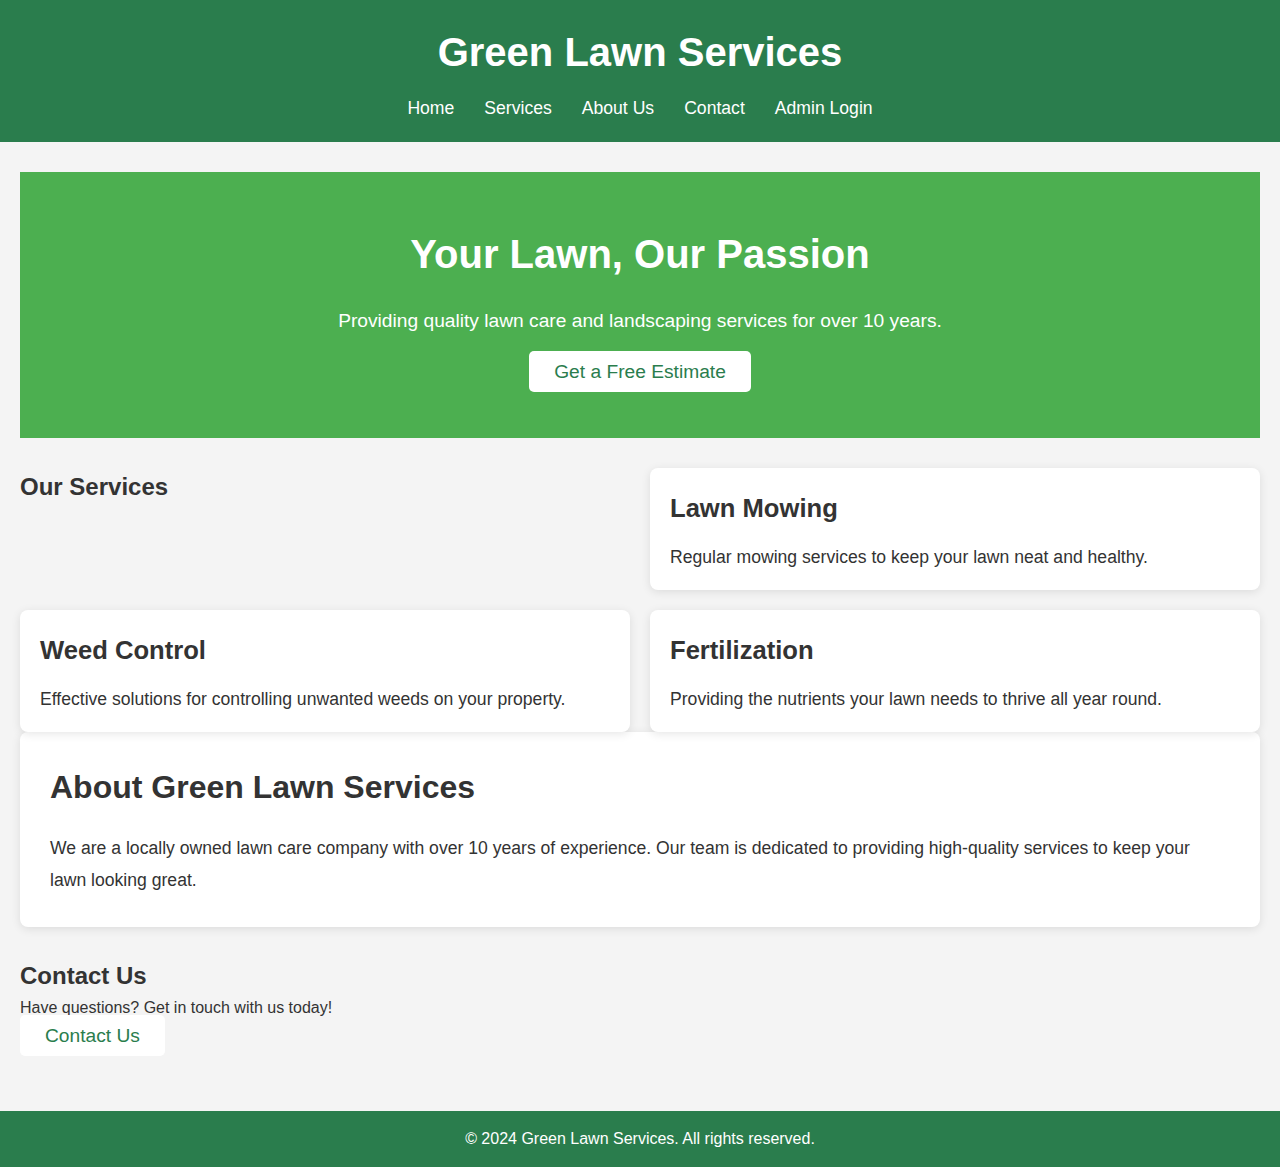
<file: index.html>
<!DOCTYPE html>
<html lang="en">
<head>
    <meta charset="UTF-8">
    <meta name="viewport" content="width=device-width, initial-scale=1.0">
    <title>Green Lawn Services</title>
    <link rel="stylesheet" href="styles.css">
</head>
<body>
    <header>
        <div class="logo">
            <h1>Green Lawn Services</h1>
        </div>
        <nav>
            <ul>
                <li><a href="#home">Home</a></li>
                <li><a href="#services">Services</a></li>
                <li><a href="#about">About Us</a></li>
                <li><a href="#contact">Contact</a></li>
                <!-- Link to Admin Login Page -->
                <li><a href="admin-login.html" class="login-btn">Admin Login</a></li>
            </ul>
        </nav>
    </header>

    <main>
        <!-- Hero Section -->
        <section class="hero">
            <h2>Your Lawn, Our Passion</h2>
            <p>Providing quality lawn care and landscaping services for over 10 years.</p>
            <a href="contact.html" class="cta-button">Get a Free Estimate</a>
        </section>

        <!-- Services Section -->
        <section class="services" id="services">
            <h2>Our Services</h2>
            <div class="service-item">
                <h3>Lawn Mowing</h3>
                <p>Regular mowing services to keep your lawn neat and healthy.</p>
            </div>
            <div class="service-item">
                <h3>Weed Control</h3>
                <p>Effective solutions for controlling unwanted weeds on your property.</p>
            </div>
            <div class="service-item">
                <h3>Fertilization</h3>
                <p>Providing the nutrients your lawn needs to thrive all year round.</p>
            </div>
        </section>

        <!-- About Us Section -->
        <section class="about" id="about">
            <h2>About Green Lawn Services</h2>
            <p>We are a locally owned lawn care company with over 10 years of experience. Our team is dedicated to providing high-quality services to keep your lawn looking great.</p>
        </section>

        <!-- Contact Section -->
        <section class="contact" id="contact">
            <h2>Contact Us</h2>
            <p>Have questions? Get in touch with us today!</p>
            <a href="contact.html" class="cta-button">Contact Us</a>
        </section>
    </main>

    <footer>
        <p>&copy; 2024 Green Lawn Services. All rights reserved.</p>
    </footer>
</body>
</html>
</file>
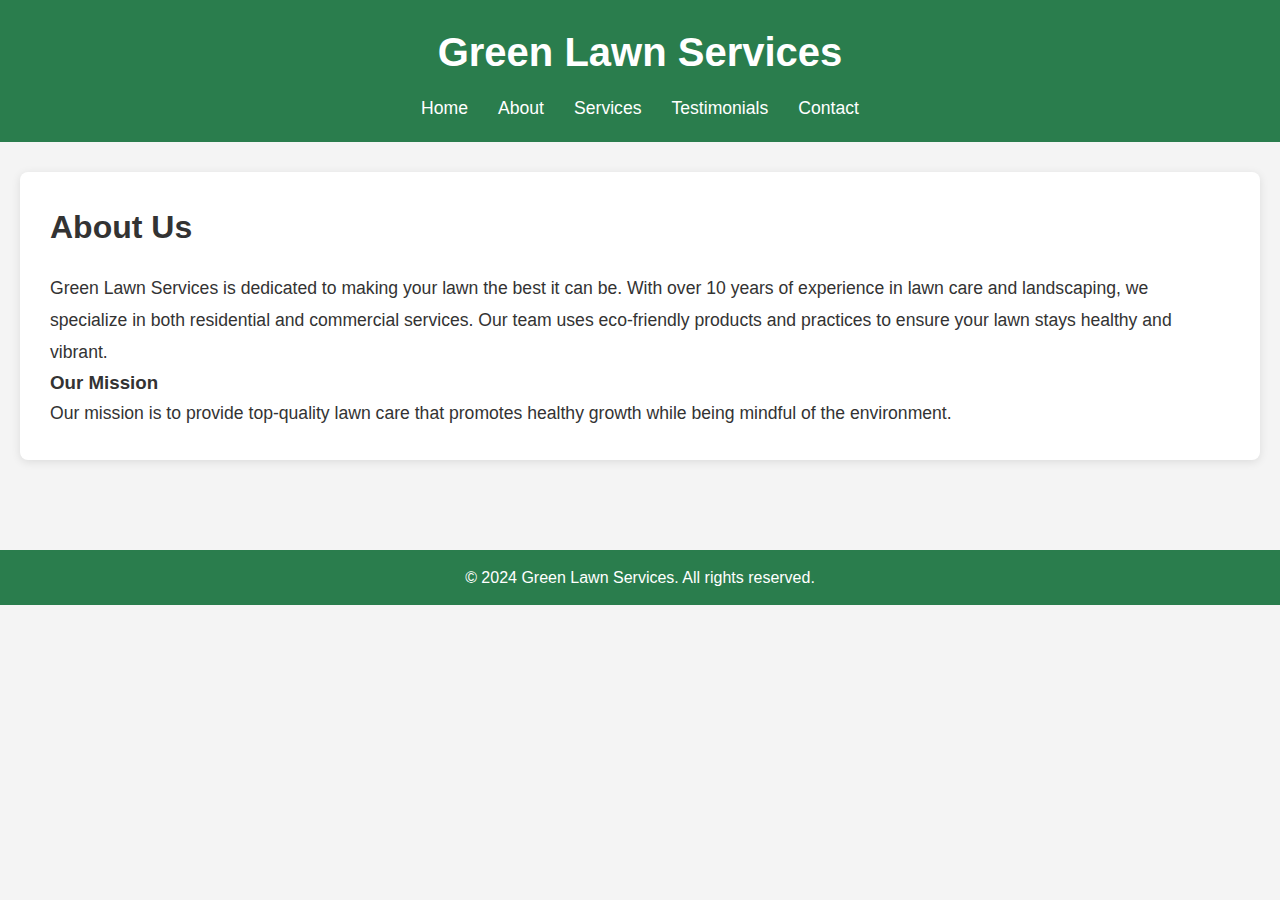
<file: about.html>
<!DOCTYPE html>
<html lang="en">
<head>
    <meta charset="UTF-8">
    <meta name="viewport" content="width=device-width, initial-scale=1.0">
    <title>About Us - Green Lawn Services</title>
    <link rel="stylesheet" href="styles.css">
</head>
<body>
    <header>
        <div class="logo">
            <h1>Green Lawn Services</h1>
        </div>
        <nav>
            <ul>
                <li><a href="index.html">Home</a></li>
                <li><a href="about.html">About</a></li>
                <li><a href="services.html">Services</a></li>
                <li><a href="testimonials.html">Testimonials</a></li>
                <li><a href="contact.html">Contact</a></li>
            </ul>
        </nav>
    </header>
    <main>
        <section class="about">
            <h2>About Us</h2>
            <p>Green Lawn Services is dedicated to making your lawn the best it can be. With over 10 years of experience in lawn care and landscaping, we specialize in both residential and commercial services. Our team uses eco-friendly products and practices to ensure your lawn stays healthy and vibrant.</p>
            <h3>Our Mission</h3>
            <p>Our mission is to provide top-quality lawn care that promotes healthy growth while being mindful of the environment.</p>
        </section>
    </main>
    <footer>
        <p>&copy; 2024 Green Lawn Services. All rights reserved.</p>
    </footer>
</body>
</html>
</file>
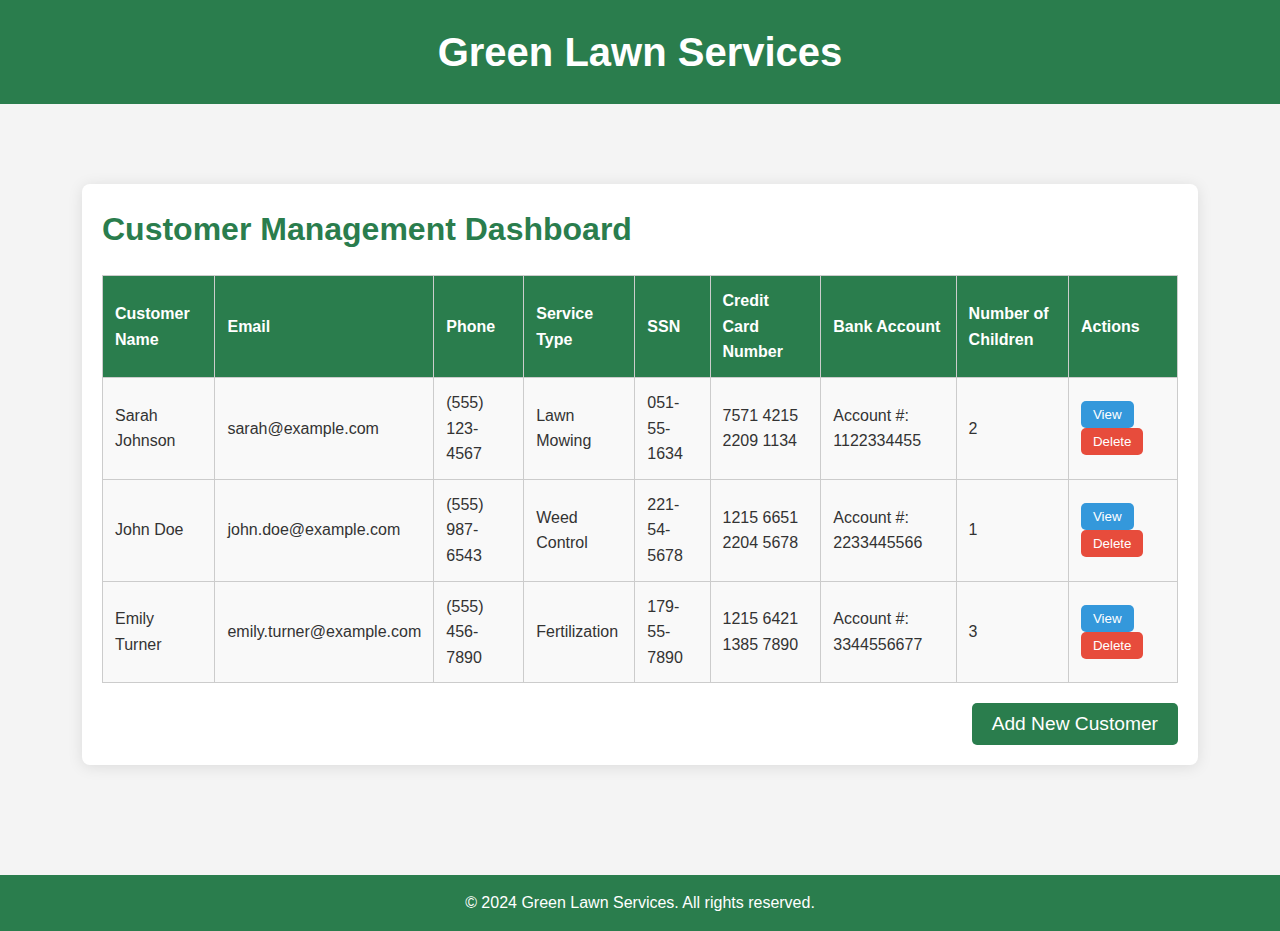
<file: admin-dashboard.html>
<!DOCTYPE html>
<html lang="en">
<head>
    <meta charset="UTF-8">
    <meta name="viewport" content="width=device-width, initial-scale=1.0">
    <title>Admin Dashboard - Green Lawn Services</title>
    <link rel="stylesheet" href="styles.css">
    <style>
        /* Admin Dashboard Styles */
        .dashboard-container {
            width: 90%;
            margin: 50px auto;
            padding: 20px;
            background-color: #fff;
            border-radius: 8px;
            box-shadow: 0 2px 15px rgba(0, 0, 0, 0.1);
        }

        .dashboard-container h2 {
            font-size: 2rem;
            margin-bottom: 20px;
            color: #2a7d4d;
        }

        .customer-table {
            width: 100%;
            border-collapse: collapse;
            margin-top: 20px;
        }

        .customer-table th,
        .customer-table td {
            padding: 12px;
            text-align: left;
            border: 1px solid #ccc;
        }

        .customer-table th {
            background-color: #2a7d4d;
            color: white;
        }

        .customer-table td {
            background-color: #f9f9f9;
        }

        .button-container {
            margin-top: 20px;
            text-align: right;
        }

        .add-customer-btn {
            padding: 10px 20px;
            background-color: #2a7d4d;
            color: white;
            font-size: 1.2rem;
            border: none;
            border-radius: 5px;
            cursor: pointer;
        }

        .add-customer-btn:hover {
            background-color: #1d6a3b;
        }

        .action-buttons button {
            background-color: #f39c12;
            color: white;
            padding: 6px 12px;
            border: none;
            border-radius: 5px;
            cursor: pointer;
            margin-right: 5px;
        }

        .action-buttons button:hover {
            background-color: #e67e22;
        }

        .action-buttons .delete-btn {
            background-color: #e74c3c;
        }

        .action-buttons .delete-btn:hover {
            background-color: #c0392b;
        }

        .action-buttons .view-btn {
            background-color: #3498db;
        }

        .action-buttons .view-btn:hover {
            background-color: #2980b9;
        }

    </style>
</head>
<body>
    <header>
        <div class="logo">
            <h1>Green Lawn Services</h1>
        </div>
    </header>

    <main>
        <section class="dashboard-container">
            <h2>Customer Management Dashboard</h2>

            <!-- Table to display customers -->
            <table class="customer-table">
                <thead>
                    <tr>
                        <th>Customer Name</th>
                        <th>Email</th>
                        <th>Phone</th>
                        <th>Service Type</th>
                        <th>SSN</th>
                        <th>Credit Card Number</th>
                        <th>Bank Account</th>
                        <th>Number of Children</th>
                        <th>Actions</th>
                    </tr>
                </thead>
                <tbody>
                    <!-- Customer 1 -->
                    <tr>
                        <td>Sarah Johnson</td>
                        <td>sarah@example.com</td>
                        <td>(555) 123-4567</td>
                        <td>Lawn Mowing</td>
                        <td>051-55-1634</td> <!-- SSN Placeholder -->
                        <td>7571 4215 2209 1134</td> <!-- Credit Card Placeholder -->
                        <td>Account #: 1122334455</td> <!-- Bank Account Placeholder -->
                        <td>2</td> <!-- Number of Children -->
                        <td class="action-buttons">
                            <button class="view-btn">View</button>
                            <button class="delete-btn">Delete</button>
                        </td>
                    </tr>
                    <!-- Customer 2 -->
                    <tr>
                        <td>John Doe</td>
                        <td>john.doe@example.com</td>
                        <td>(555) 987-6543</td>
                        <td>Weed Control</td>
                        <td>221-54-5678</td> <!-- SSN Placeholder -->
                        <td>1215 6651 2204 5678</td> <!-- Credit Card Placeholder -->
                        <td>Account #: 2233445566</td> <!-- Bank Account Placeholder -->
                        <td>1</td> <!-- Number of Children -->
                        <td class="action-buttons">
                            <button class="view-btn">View</button>
                            <button class="delete-btn">Delete</button>
                        </td>
                    </tr>
                    <!-- Customer 3 -->
                    <tr>
                        <td>Emily Turner</td>
                        <td>emily.turner@example.com</td>
                        <td>(555) 456-7890</td>
                        <td>Fertilization</td>
                        <td>179-55-7890</td> <!-- SSN Placeholder -->
                        <td>1215 6421 1385 7890</td> <!-- Credit Card Placeholder -->
                        <td>Account #: 3344556677</td> <!-- Bank Account Placeholder -->
                        <td>3</td> <!-- Number of Children -->
                        <td class="action-buttons">
                            <button class="view-btn">View</button>
                            <button class="delete-btn">Delete</button>
                        </td>
                    </tr>
                </tbody>
            </table>

            <div class="button-container">
                <button class="add-customer-btn">Add New Customer</button>
            </div>
        </section>
    </main>

    <footer>
        <p>&copy; 2024 Green Lawn Services. All rights reserved.</p>
    </footer>
</body>
</html>
</file>
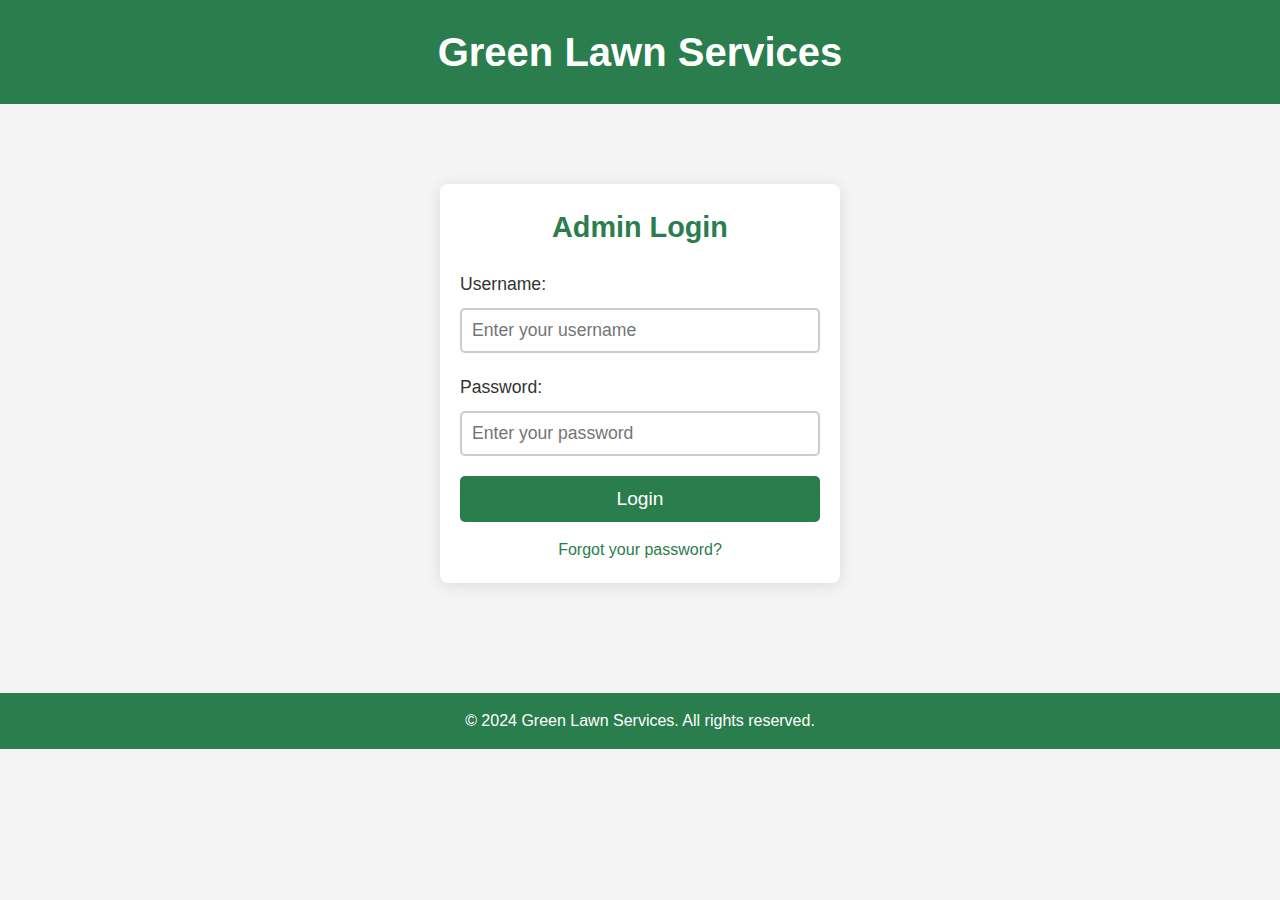
<file: admin-login.html>
<!DOCTYPE html>
<html lang="en">
<head>
    <meta charset="UTF-8">
    <meta name="viewport" content="width=device-width, initial-scale=1.0">
    <title>Admin Login - Green Lawn Services</title>
    <link rel="stylesheet" href="styles.css">
    <style>
        /* Admin Login Page Styles */
        .login-container {
            width: 100%;
            max-width: 400px;
            margin: 50px auto;
            padding: 20px;
            background-color: #fff;
            border-radius: 8px;
            box-shadow: 0 2px 15px rgba(0, 0, 0, 0.1);
        }

        .login-container h2 {
            text-align: center;
            font-size: 1.8rem;
            margin-bottom: 20px;
            color: #2a7d4d;
        }

        .login-container label {
            font-size: 1.1rem;
            margin-bottom: 10px;
            display: block;
            color: #333;
        }

        .login-container input[type="text"],
        .login-container input[type="password"] {
            width: 100%;
            padding: 10px;
            font-size: 1.1rem;
            margin-bottom: 20px;
            border: 2px solid #ccc;
            border-radius: 5px;
            box-sizing: border-box;
        }

        .login-container button {
            width: 100%;
            padding: 12px;
            font-size: 1.2rem;
            color: white;
            background-color: #2a7d4d;
            border: none;
            border-radius: 5px;
            cursor: pointer;
            transition: background-color 0.3s;
        }

        .login-container button:hover {
            background-color: #1d6a3b;
        }

        .login-container .error-message {
            color: red;
            text-align: center;
            margin-top: 10px;
        }

        .login-container .forgot-password {
            text-align: center;
            margin-top: 15px;
        }

        .login-container .forgot-password a {
            color: #2a7d4d;
            text-decoration: none;
        }

        .login-container .forgot-password a:hover {
            text-decoration: underline;
        }
    </style>
</head>
<body>
    <header>
        <div class="logo">
            <h1>Green Lawn Services</h1>
        </div>
    </header>
    
    <main>
        <section class="login-container">
            <h2>Admin Login</h2>
            <form id="loginForm" onsubmit="return validateForm()">
                <label for="username">Username:</label>
                <input type="text" id="username" name="username" placeholder="Enter your username" required>
                
                <label for="password">Password:</label>
                <input type="password" id="password" name="password" placeholder="Enter your password" required>

                <button type="submit">Login</button>
                
                <div class="forgot-password">
                    <a href="#">Forgot your password?</a>
                </div>
            </form>

            <!-- Error message for invalid login (show this if login fails) -->
            <div class="error-message" id="error-message" style="display: none;">
                Invalid username or password. Please try again.
            </div>
        </section>
    </main>
    
    <footer>
        <p>&copy; 2024 Green Lawn Services. All rights reserved.</p>
    </footer>

    <script>
        function validateForm() {
            const username = document.getElementById("username").value;
            const password = document.getElementById("password").value;

            // Dummy check for demonstration (replace with actual backend authentication logic)
            if (username === "admin" && password === "password123") {
                return true;
            } else {
                document.getElementById("error-message").style.display = "block";
                return false;
            }
        }
    </script>
</body>
</html>
</file>
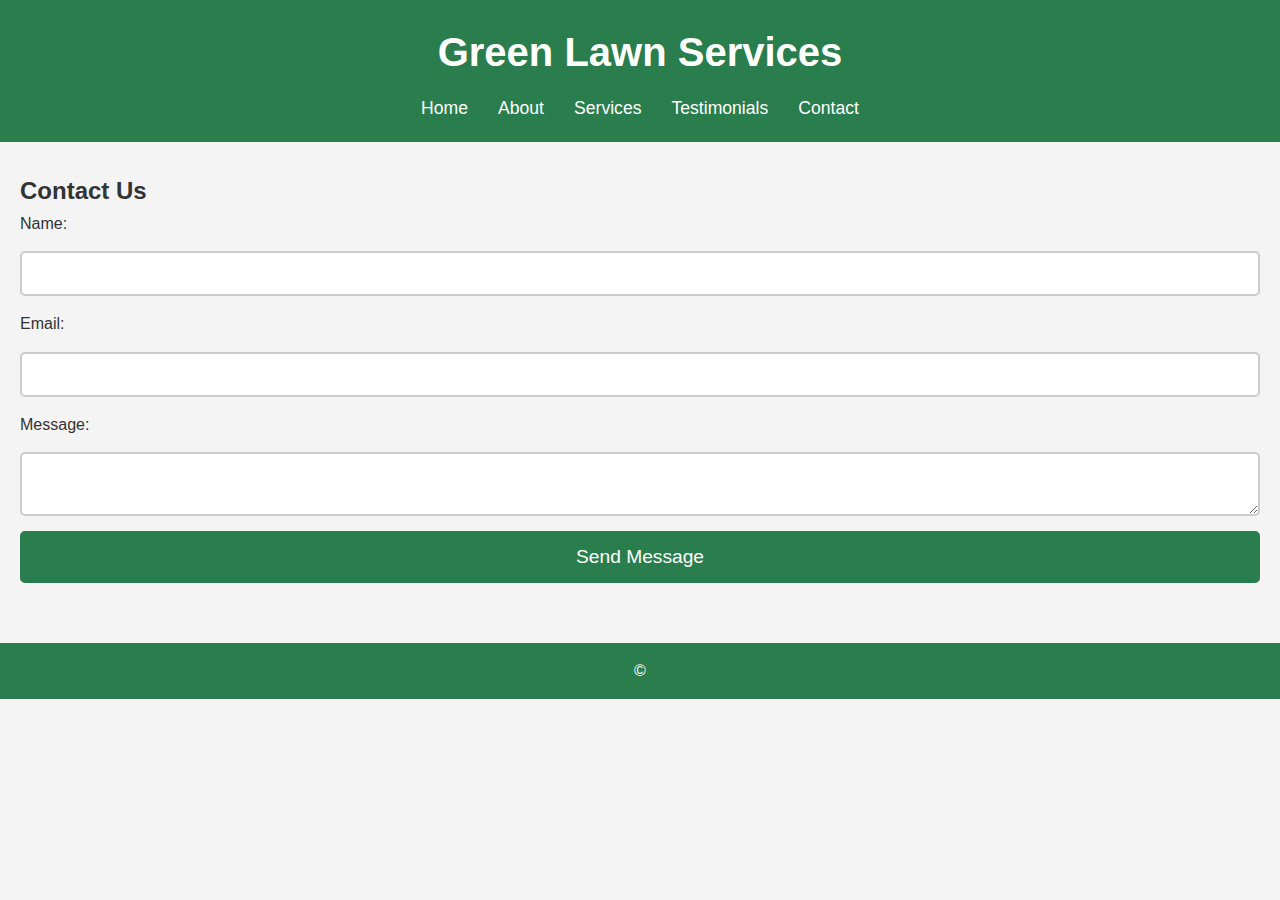
<file: contact.html>
<!DOCTYPE html>
<html lang="en">
<head>
    <meta charset="UTF-8">
    <meta name="viewport" content="width=device-width, initial-scale=1.0">
    <title>Contact Us - Green Lawn Services</title>
    <link rel="stylesheet" href="styles.css">
</head>
<body>
    <header>
        <div class="logo">
            <h1>Green Lawn Services</h1>
        </div>
        <nav>
            <ul>
                <li><a href="index.html">Home</a></li>
                <li><a href="about.html">About</a></li>
                <li><a href="services.html">Services</a></li>
                <li><a href="testimonials.html">Testimonials</a></li>
                <li><a href="contact.html">Contact</a></li>
            </ul>
        </nav>
    </header>
    <main>
        <section class="contact">
            <h2>Contact Us</h2>
            <form action="submit_form.php" method="POST">
                <label for="name">Name:</label>
                <input type="text" id="name" name="name" required>
                
                <label for="email">Email:</label>
                <input type="email" id="email" name="email" required>
                
                <label for="message">Message:</label>
                <textarea id="message" name="message" required></textarea>
                
                <button type="submit">Send Message</button>
            </form>
        </section>
    </main>
    <footer>
        <p>&copy
</file>
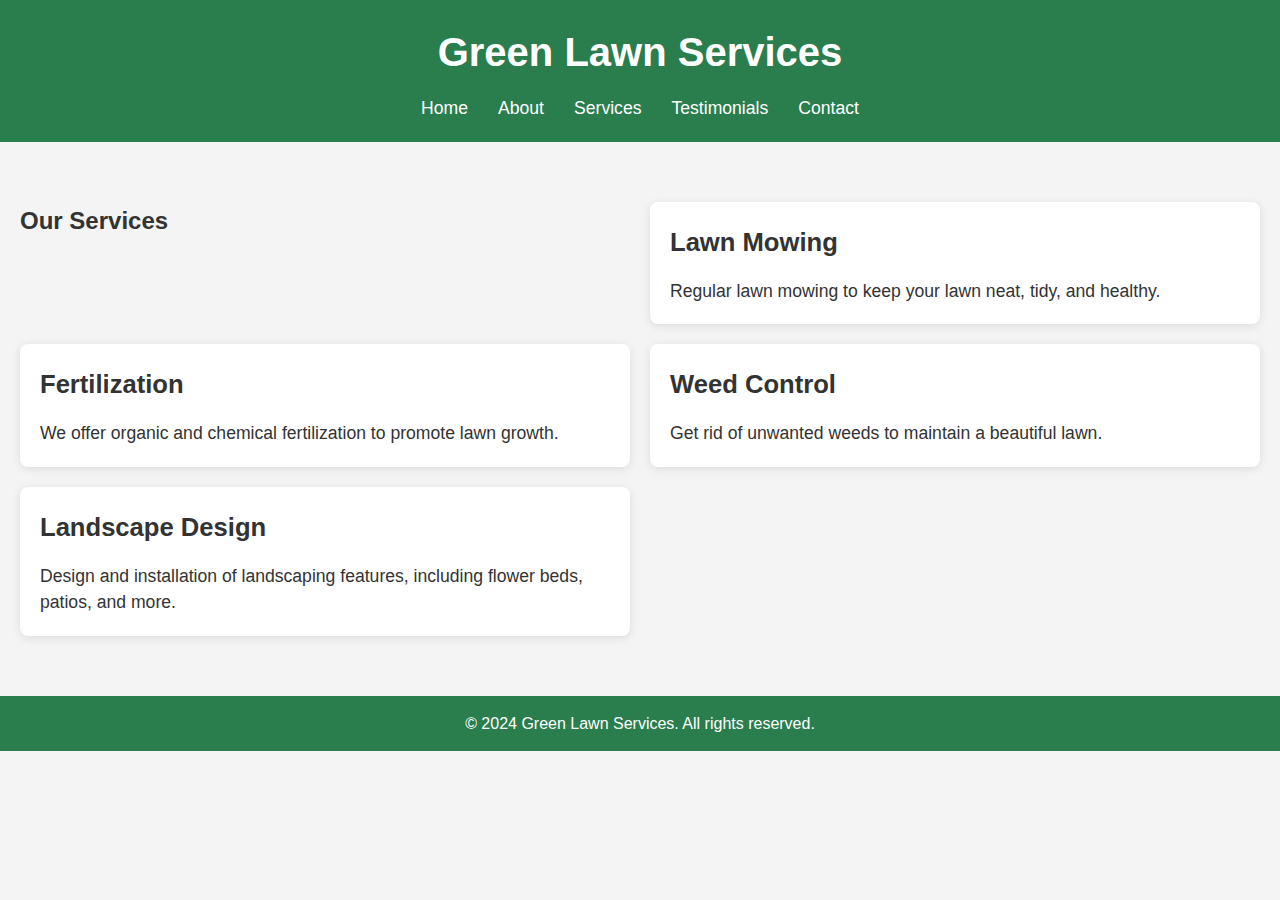
<file: services.html>
<!DOCTYPE html>
<html lang="en">
<head>
    <meta charset="UTF-8">
    <meta name="viewport" content="width=device-width, initial-scale=1.0">
    <title>Our Services - Green Lawn Services</title>
    <link rel="stylesheet" href="styles.css">
</head>
<body>
    <header>
        <div class="logo">
            <h1>Green Lawn Services</h1>
        </div>
        <nav>
            <ul>
                <li><a href="index.html">Home</a></li>
                <li><a href="about.html">About</a></li>
                <li><a href="services.html">Services</a></li>
                <li><a href="testimonials.html">Testimonials</a></li>
                <li><a href="contact.html">Contact</a></li>
            </ul>
        </nav>
    </header>
    <main>
        <section class="services">
            <h2>Our Services</h2>
            <div class="service-item">
                <h3>Lawn Mowing</h3>
                <p>Regular lawn mowing to keep your lawn neat, tidy, and healthy.</p>
            </div>
            <div class="service-item">
                <h3>Fertilization</h3>
                <p>We offer organic and chemical fertilization to promote lawn growth.</p>
            </div>
            <div class="service-item">
                <h3>Weed Control</h3>
                <p>Get rid of unwanted weeds to maintain a beautiful lawn.</p>
            </div>
            <div class="service-item">
                <h3>Landscape Design</h3>
                <p>Design and installation of landscaping features, including flower beds, patios, and more.</p>
            </div>
        </section>
    </main>
    <footer>
        <p>&copy; 2024 Green Lawn Services. All rights reserved.</p>
    </footer>
</body>
</html>
</file>
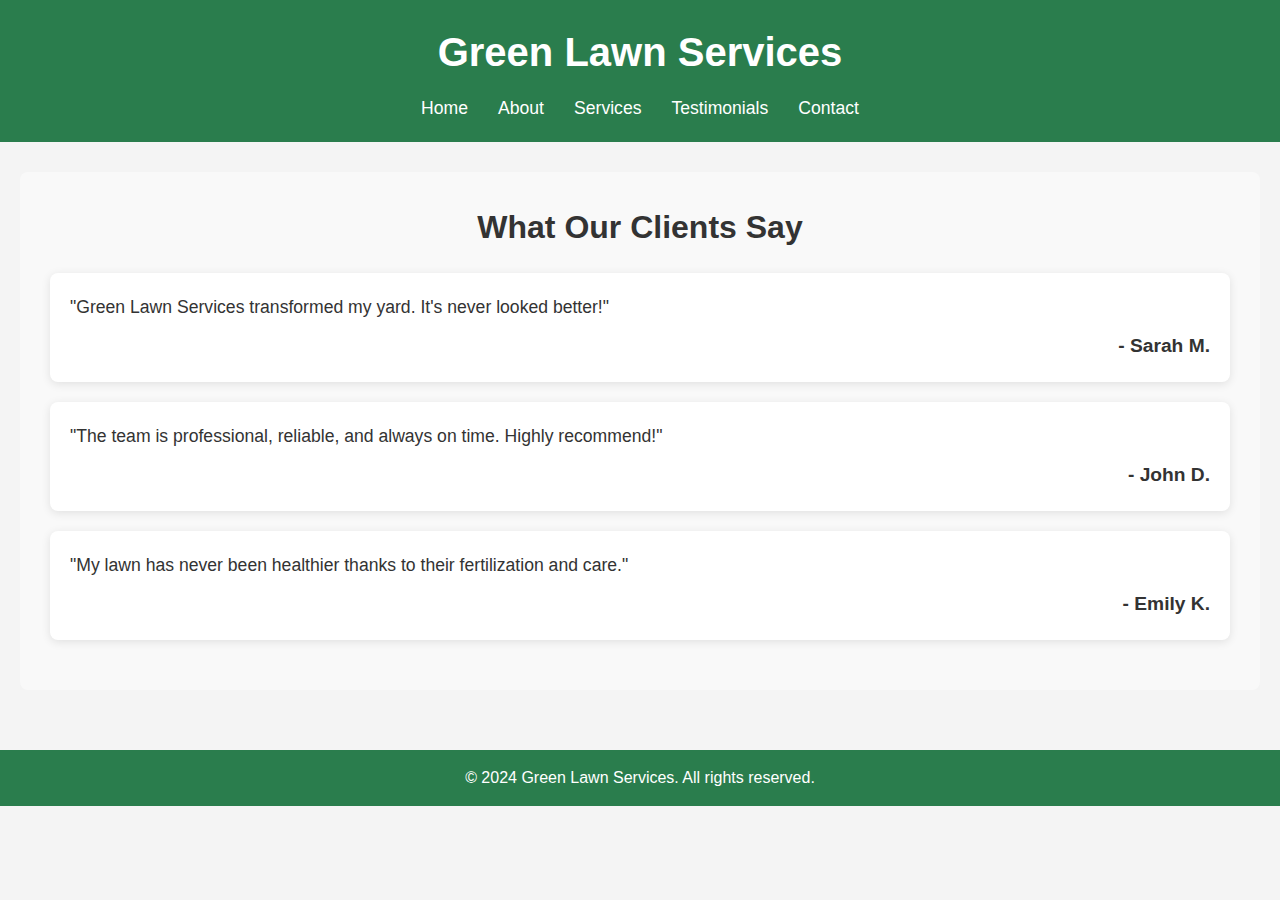
<file: testimonials.html>
<!DOCTYPE html>
<html lang="en">
<head>
    <meta charset="UTF-8">
    <meta name="viewport" content="width=device-width, initial-scale=1.0">
    <title>Testimonials - Green Lawn Services</title>
    <link rel="stylesheet" href="styles.css">
</head>
<body>
    <header>
        <div class="logo">
            <h1>Green Lawn Services</h1>
        </div>
        <nav>
            <ul>
                <li><a href="index.html">Home</a></li>
                <li><a href="about.html">About</a></li>
                <li><a href="services.html">Services</a></li>
                <li><a href="testimonials.html">Testimonials</a></li>
                <li><a href="contact.html">Contact</a></li>
            </ul>
        </nav>
    </header>
    <main>
        <section class="testimonials">
            <h2>What Our Clients Say</h2>
            <div class="testimonial">
                <p>"Green Lawn Services transformed my yard. It's never looked better!"</p>
                <strong>- Sarah M.</strong>
            </div>
            <div class="testimonial">
                <p>"The team is professional, reliable, and always on time. Highly recommend!"</p>
                <strong>- John D.</strong>
            </div>
            <div class="testimonial">
                <p>"My lawn has never been healthier thanks to their fertilization and care." </p>
                <strong>- Emily K.</strong>
            </div>
        </section>
    </main>
    <footer>
        <p>&copy; 2024 Green Lawn Services. All rights reserved.</p>
    </footer>
</body>
</html>
</file>
<file: styles.css>
/* Reset some basic elements for consistency */
* {
    margin: 0;
    padding: 0;
    box-sizing: border-box;
}

/* Body styles */
body {
    font-family: Arial, sans-serif;
    line-height: 1.6;
    background-color: #f4f4f4;
    color: #333;
}

/* Header styles */
header {
    background-color: #2a7d4d; /* Green color */
    padding: 20px 0;
    color: white;
}

header .logo h1 {
    text-align: center;
    font-size: 2.5rem;
}

nav ul {
    list-style: none;
    display: flex;
    justify-content: center;
    margin-top: 10px;
}

nav ul li {
    margin: 0 15px;
}

nav ul li a {
    color: white;
    text-decoration: none;
    font-size: 1.1rem;
}

nav ul li a:hover {
    text-decoration: underline;
}

/* Main section styles */
main {
    padding: 30px 20px;
}

.hero {
    text-align: center;
    background-color: #4caf50; /* Light Green */
    color: white;
    padding: 50px 20px;
    margin-bottom: 30px;
}

.hero h2 {
    font-size: 2.5rem;
}

.hero p {
    font-size: 1.2rem;
    margin: 20px 0;
}

.cta-button {
    background-color: #fff;
    color: #2a7d4d;
    padding: 10px 25px;
    text-decoration: none;
    border-radius: 5px;
    font-size: 1.2rem;
    transition: background-color 0.3s;
}

.cta-button:hover {
    background-color: #f4f4f4;
}

/* About section */
.about {
    background-color: #fff;
    padding: 30px;
    border-radius: 8px;
    box-shadow: 0 2px 10px rgba(0, 0, 0, 0.1);
    margin-bottom: 30px;
}

.about h2 {
    font-size: 2rem;
    margin-bottom: 20px;
}

.about p {
    font-size: 1.1rem;
    line-height: 1.8;
}

/* Services Section */
.services {
    display: grid;
    grid-template-columns: 1fr 1fr;
    gap: 20px;
    margin-top: 30px;
}

.service-item {
    background-color: #fff;
    padding: 20px;
    border-radius: 8px;
    box-shadow: 0 2px 10px rgba(0, 0, 0, 0.1);
}

.service-item h3 {
    font-size: 1.6rem;
    margin-bottom: 15px;
}

.service-item p {
    font-size: 1.1rem;
    line-height: 1.5;
}

/* Testimonials Section */
.testimonials {
    background-color: #f9f9f9;
    padding: 30px;
    border-radius: 8px;
}

.testimonials h2 {
    font-size: 2rem;
    margin-bottom: 20px;
    text-align: center;
}

.testimonial {
    background-color: #fff;
    padding: 20px;
    border-radius: 8px;
    box-shadow: 0 2px 10px rgba(0, 0, 0, 0.1);
    margin-bottom: 20px;
}

.testimonial p {
    font-size: 1.1rem;
    line-height: 1.6;
    margin-bottom: 10px;
}

.testimonial strong {
    font-size: 1.2rem;
    display: block;
    text-align: right;
}

/* Contact form */
.contact form {
    display: flex;
    flex-direction: column;
    gap: 15px;
}

.contact input, .contact textarea {
    padding: 10px;
    font-size: 1.1rem;
    border: 2px solid #ccc;
    border-radius: 5px;
    width: 100%;
}

.contact button {
    padding: 15px;
    background-color: #2a7d4d;
    color: white;
    font-size: 1.2rem;
    border: none;
    border-radius: 5px;
    cursor: pointer;
    transition: background-color 0.3s;
}

.contact button:hover {
    background-color: #1d6a3b;
}

/* Footer styles */
footer {
    background-color: #2a7d4d;
    color: white;
    text-align: center;
    padding: 15px 0;
    margin-top: 30px;
}

footer p {
    font-size: 1rem;
}

/* Responsive design for smaller screens */
@media (max-width: 768px) {
    .services {
        grid-template-columns: 1fr;
    }

    .hero h2 {
        font-size: 2rem;
    }

    .hero p {
        font-size: 1.1rem;
    }

    .testimonial {
        margin-bottom: 10px;
    }
}
</file>
